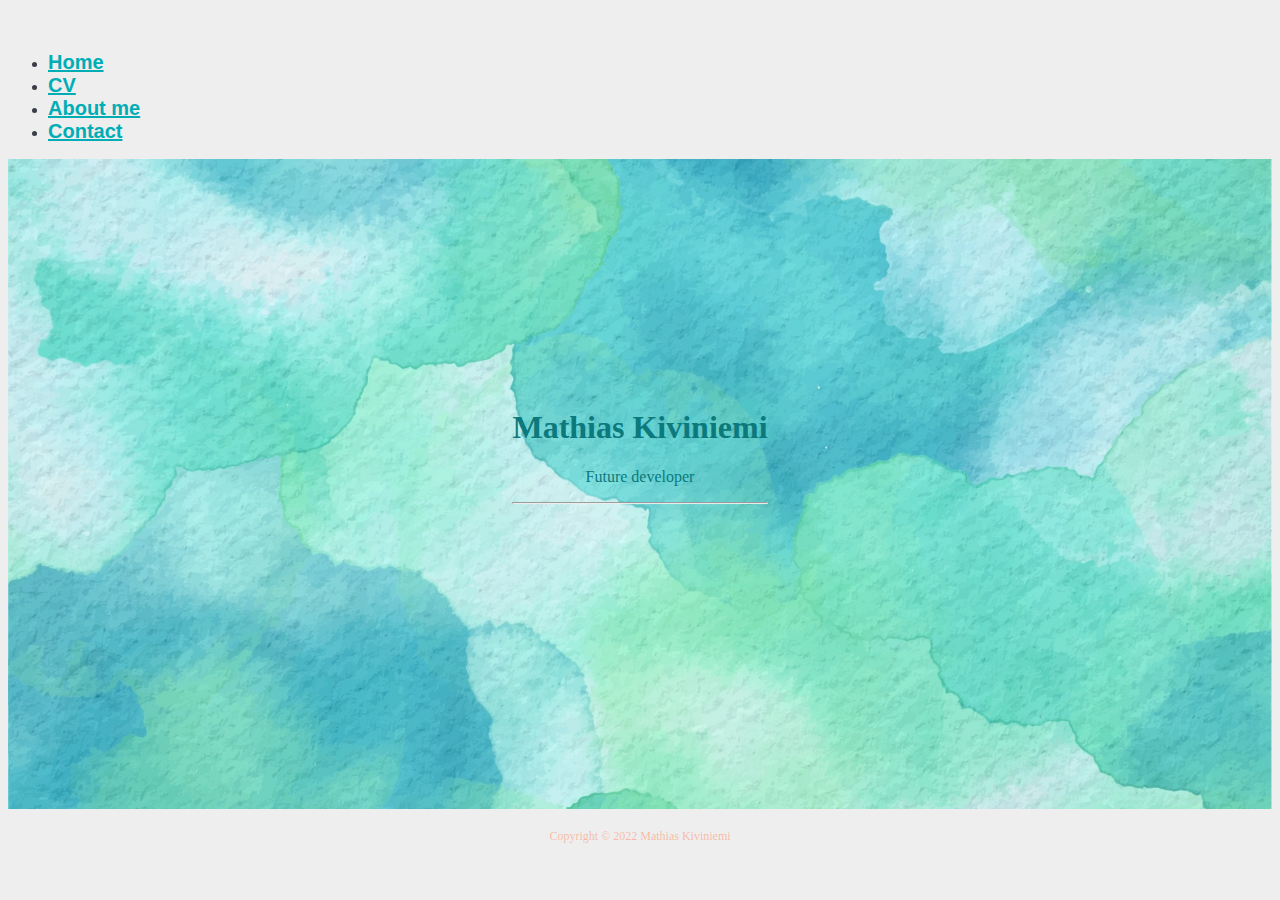
<file: index.html>
<!DOCTYPE html>
<html lang="en">
  <head>
    <meta charset="UTF-8" />
    <meta http-equiv="X-UA-Compatible" content="IE=edge" />
    <meta name="viewport" content="width=device-width, initial-scale=1.0" />
    <title>Mathias Kiviniemi CV</title>
    <!--Bootstrap!-->
    <link
      href="https://cdn.jsdelivr.net/npm/bootstrap@5.2.3/dist/css/bootstrap.min.css"
      rel="stylesheet"
      integrity="sha384-rbsA2VBKQhggwzxH7pPCaAqO46MgnOM80zW1RWuH61DGLwZJEdK2Kadq2F9CUG65"
      crossorigin="anonymous"
    />
    <script
      src="https://cdn.jsdelivr.net/npm/bootstrap@5.2.3/dist/js/bootstrap.bundle.min.js"
      integrity="sha384-kenU1KFdBIe4zVF0s0G1M5b4hcpxyD9F7jL+jjXkk+Q2h455rYXK/7HAuoJl+0I4"
      crossorigin="anonymous"
    ></script>
    <!--Styles CSS-->
    <link href="/styles/styles.css" rel="stylesheet" />
  </head>
  <body>
    <ul class="nav justify-content-center">
      <li class="nav-item"><a class="nav-link" href="/index.html">Home</a></li>
      <li class="nav-item"><a class="nav-link" href="/cv.html">CV</a></li>
      <li class="nav-item"><a class="nav-link" href="/aboutME.html">About me</a></li>
      <li class="nav-item"><a class="nav-link" href="/contact.html">Contact</a></li>
    </ul>
    <div class="frontpage-img"> 
      <div class="centered"> 
        <h1>Mathias Kiviniemi</h1> 
        <p>Future developer</p> 
        <hr> 
      </div> 
  </div>
  <footer>
    <p>Copyright &copy; 2022 Mathias Kiviniemi</p>
  </footer> 
  </body>
</html>
</file>
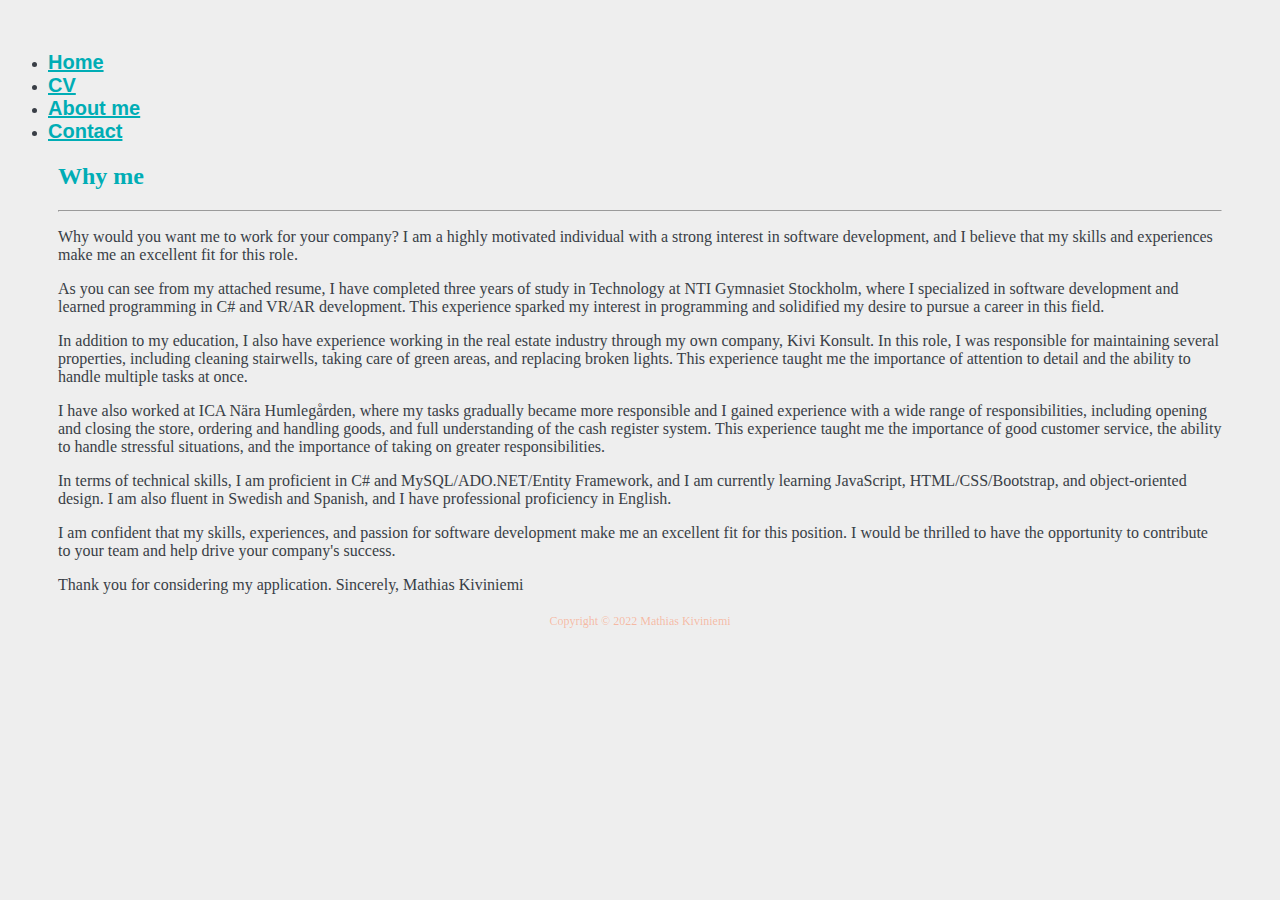
<file: aboutME.html>
<!DOCTYPE html>
<html lang="en">
  <head>
    <meta charset="UTF-8" />
    <meta http-equiv="X-UA-Compatible" content="IE=edge" />
    <meta name="viewport" content="width=device-width, initial-scale=1.0" />
    <title>About me</title>
    <!--Bootstrap!-->
    <link
      href="https://cdn.jsdelivr.net/npm/bootstrap@5.2.3/dist/css/bootstrap.min.css"
      rel="stylesheet"
      integrity="sha384-rbsA2VBKQhggwzxH7pPCaAqO46MgnOM80zW1RWuH61DGLwZJEdK2Kadq2F9CUG65"
      crossorigin="anonymous"
    />
    <script
      src="https://cdn.jsdelivr.net/npm/bootstrap@5.2.3/dist/js/bootstrap.bundle.min.js"
      integrity="sha384-kenU1KFdBIe4zVF0s0G1M5b4hcpxyD9F7jL+jjXkk+Q2h455rYXK/7HAuoJl+0I4"
      crossorigin="anonymous"
    ></script>
    <!--Styles CSS-->
    <link href="/styles/styles.css" rel="stylesheet" />
  </head>
  <body>
    <ul class="nav justify-content-center">
      <li class="nav-item"><a class="nav-link" href="/index.html">Home</a></li>
      <li class="nav-item"><a class="nav-link" href="/cv.html">CV</a></li>
      <li class="nav-item"><a class="nav-link" href="/aboutME.html">About me</a></li>
      <li class="nav-item"><a class="nav-link" href="/contact.html">Contact</a></li>
    </ul>
    <div class="container">     
      <article class="resume-wrapper mx-auto theme-bg-light p-5 mb-5 my-5 shadow-lg">
        <header>
          <h2>Why me</h2>
        </header>
        <hr/>
        <p>     
          Why would you want me to work for your company? 
          I am a highly motivated individual with a strong interest in software development, 
          and I believe that my skills and experiences make me an excellent fit for this role.
        </p>
        <p>
          As you can see from my attached resume, I have completed three years of study 
          in Technology at NTI Gymnasiet Stockholm, where I specialized in software development 
          and learned programming in C# and VR/AR development. This experience sparked 
          my interest in programming and solidified my desire to pursue a career in this field.
        </p>
        <p>
          In addition to my education, I also have experience working in the real estate 
          industry through my own company, Kivi Konsult. In this role, I was responsible 
          for maintaining several properties, including cleaning stairwells, taking care of 
          green areas, and replacing broken lights. This experience taught me the importance 
          of attention to detail and the ability to handle multiple tasks at once.
        </p>
        <p>
         I have also worked at ICA Nära Humlegården, where my tasks gradually became more 
         responsible and I gained experience with a wide range of responsibilities, 
         including opening and closing the store, ordering and handling goods, and 
         full understanding of the cash register system. This experience taught me the 
         importance of good customer service, the ability to handle stressful situations, 
         and the importance of taking on greater responsibilities.
        </p>
        <p>
        In terms of technical skills, I am proficient in C# and MySQL/ADO.NET/Entity Framework, 
        and I am currently learning JavaScript, HTML/CSS/Bootstrap, and object-oriented design. 
        I am also fluent in Swedish and Spanish, and I have professional proficiency in English.
        </p>
        <p>
        I am confident that my skills, experiences, and passion for software development 
        make me an excellent fit for this position. I would be thrilled to have the 
        opportunity to contribute to your team and help drive your company's success. 
        </p>
        <p>
        Thank you for considering my application.
        Sincerely,
        Mathias Kiviniemi
        </p>
      </article>
    </div>
    <footer>
      <p>Copyright &copy; 2022 Mathias Kiviniemi</p>
    </footer> 
  </body>
</html>
</file>
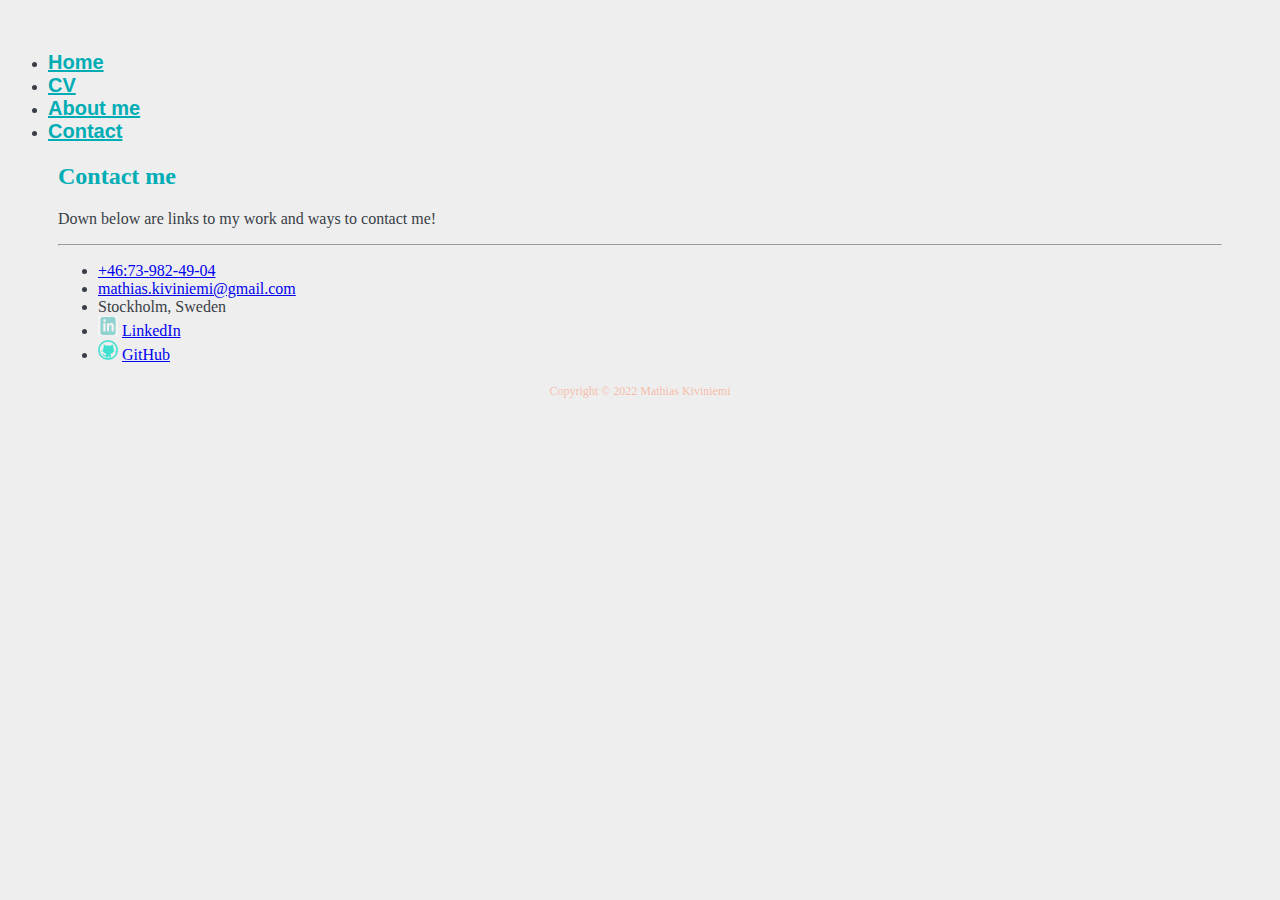
<file: contact.html>
<!DOCTYPE html>
<html lang="en">
<head>
    <meta charset="UTF-8">
    <meta http-equiv="X-UA-Compatible" content="IE=edge">
    <meta name="viewport" content="width=device-width, initial-scale=1.0">
    <title>Contact Me</title>
    <!--Bootstrap!-->
    <link href="https://cdn.jsdelivr.net/npm/bootstrap@5.2.3/dist/css/bootstrap.min.css" rel="stylesheet" integrity="sha384-rbsA2VBKQhggwzxH7pPCaAqO46MgnOM80zW1RWuH61DGLwZJEdK2Kadq2F9CUG65" crossorigin="anonymous">
    <script src="https://cdn.jsdelivr.net/npm/bootstrap@5.2.3/dist/js/bootstrap.bundle.min.js" integrity="sha384-kenU1KFdBIe4zVF0s0G1M5b4hcpxyD9F7jL+jjXkk+Q2h455rYXK/7HAuoJl+0I4" crossorigin="anonymous"></script>
    <!--Styles CSS-->
    <link href="/styles/styles.css" rel="stylesheet">
</head>
<body>
    <ul class="nav justify-content-center">
        <li class="nav-item"><a class="nav-link" href="/index.html">Home</a></li>
        <li class="nav-item"><a class="nav-link" href="/cv.html">CV</a></li>
        <li class="nav-item"><a class="nav-link" href="/aboutME.html">About me</a></li>
        <li class="nav-item"><a class="nav-link" href="/contact.html">Contact</a></li>
      </ul>
        <div class="container">
          <article class="resume-wrapper mx-auto theme-bg-light p-5 mb-5 my-5 shadow-lg">
            <header>
              <h2>Contact me</h2>
              <p>Down below are links to my work and ways to contact me!</p>
            </header>
            <hr />
                <ul>
                  <li><a class="resume-link" href="tel:+4673-982-49-04">+46:73-982-49-04</a></li>
                  <li><a class="resume-link" href="mailto:mathias.kiviniemi@gmail.com">mathias.kiviniemi@gmail.com</a></li>
                  <li>Stockholm, Sweden</li>
                  <li>
                    <img src="/images/linkedin-logo.png" alt="LinkedIn" id="logo">
                    <a href="https://www.linkedin.com/in/mathias-kiviniemi-739070194/">LinkedIn</a>
                  </li>
                  <li>
                    <img src="/images/github-logo.png" alt="GitHub" id="logo">
                    <a href="https://github.com/MatteKiwi">GitHub</a>
                  </li>
                </ul>        
          </article>
        </div>   
        <footer>
          <p>Copyright &copy; 2022 Mathias Kiviniemi</p>
        </footer>  
</body>
</html>
</file>
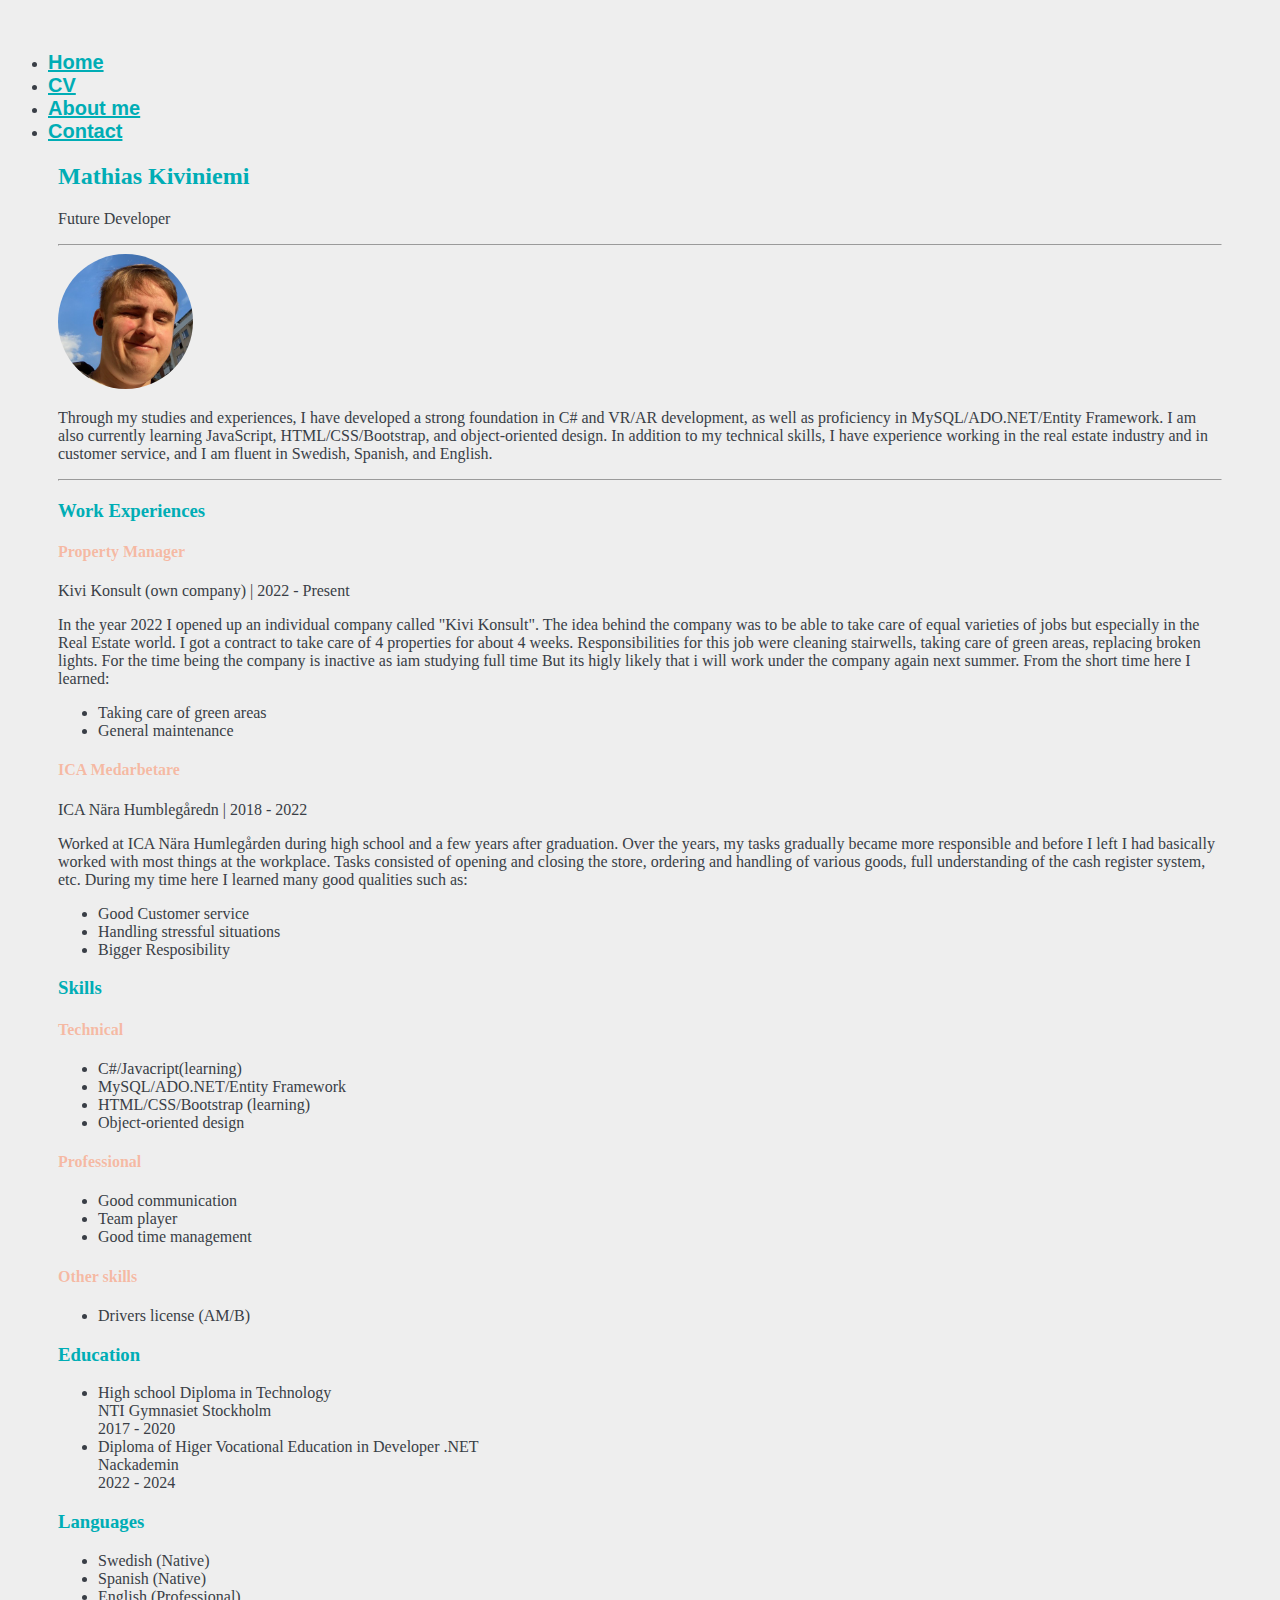
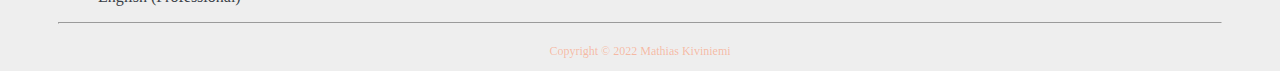
<file: cv.html>
<!DOCTYPE html>
<html lang="en">
  <head>
    <meta charset="UTF-8" />
    <meta http-equiv="X-UA-Compatible" content="IE=edge" />
    <meta name="viewport" content="width=device-width, initial-scale=1.0" />
    <title>Curiculum Vitae</title>
    <!--Bootstrap!-->
    <link href="https://cdn.jsdelivr.net/npm/bootstrap@5.2.3/dist/css/bootstrap.min.css" rel="stylesheet" integrity="sha384-rbsA2VBKQhggwzxH7pPCaAqO46MgnOM80zW1RWuH61DGLwZJEdK2Kadq2F9CUG65" crossorigin="anonymous"/>  
    <!--Styles CSS-->
    <link href="/styles/styles.css" rel="stylesheet" />
  </head>
  <body>
    <ul class="nav justify-content-center">
      <li class="nav-item"><a class="nav-link" href="/index.html">Home</a></li>
      <li class="nav-item"><a class="nav-link" href="/cv.html">CV</a></li>
      <li class="nav-item"><a class="nav-link" href="/aboutME.html">About me</a></li>
      <li class="nav-item"><a class="nav-link" href="/contact.html">Contact</a></li>
    </ul>
    <div class="main-wrapper">
      <div class="container">
        <article class="resume-wrapper mx-auto theme-bg-light p-5 mb-5 my-5 shadow-lg">   
          <header>
            <h2>Mathias Kiviniemi</h2>
            <p>Future Developer</p>
          </header>
          <hr />
          <div class="resume-intro py-3">
            <div class="row align-items-center">
              <div class="col-12 col-md-3 col-xl-2 text-lg-center">
                <img src="/images/profilepic.jpeg" class="mb-3 mb-md-0 me-md-5 ms-md-0" alt="image" id="profilepic"/>               
              </div>  
                 <div class="col text-start">
                    <p> 
                      Through my studies and experiences, I have developed a strong foundation 
                      in C# and VR/AR development, as well as proficiency in 
                      MySQL/ADO.NET/Entity Framework. I am also currently learning 
                      JavaScript, HTML/CSS/Bootstrap, and object-oriented design. 
                      In addition to my technical skills, I have experience working 
                      in the real estate industry and in customer service, 
                      and I am fluent in Swedish, Spanish, and English. 
                    </p>
                  </div>             
            </div>
          </div>
          <hr />
          <div class="resume-body">
            <div class="row">
              <div class="resume-main col-12 col-lg-8 col-xl-9 pe-0 pe-lg-5">
                <section class="work-section py-3">
                  <h3 class="text-uppercase resume-section-heading mb-4">Work Experiences</h3>
                  <div class="item mb-3">
                    <div class="item-heading row align-items-center mb-2">
                      <h4 class="item-title col-12 col-md-6 col-lg-8 mb-2 mb-md-0">Property Manager</h4>
                      <p>Kivi Konsult (own company) | 2022 - Present</p>
                    </div>
                    <div class="item-content">
                      <p>
                        In the year 2022 I opened up an individual company 
                        called "Kivi Konsult". The idea behind the company 
                        was to be able to take care of equal varieties of jobs 
                        but especially in the Real Estate world. 
                        I got a contract to take care of 4 properties for about 
                        4 weeks. Responsibilities for this job were 
                        cleaning stairwells, taking care of green areas, 
                        replacing broken lights. For the time being the company is inactive as iam studying full time
                        But its higly likely that i will work under the company again next summer. From the short time here 
                        I learned: 
                      </p>
                      <ul>
                        <li>Taking care of green areas</li>
                        <li>General maintenance</li>
                      </ul>
                    </div>
                  </div>
                  
                  <div class="item mb-3">
                    <div class="item-heading row align-items-center mb-2">
                      <h4 class="item-title col-12 col-md-6 col-lg-8 mb-2 mb-md-0">ICA Medarbetare</h4>
                      <p>ICA Nära Humblegåredn | 2018 - 2022</p>
                    </div>
                    <div class="item-content">
                      <p>
                        Worked at ICA Nära Humlegården during high school and a few years after graduation. 
                        Over the years, my tasks gradually became more responsible and before I left 
                        I had basically worked with most things at the workplace. 
                        Tasks consisted of opening and closing the store, 
                        ordering and handling of various goods, full understanding of 
                        the cash register system, etc. During my time here 
                        I learned many good qualities such as:
                      </p>
                      <ul>
                        <li>Good Customer service</li>
                        <li>Handling stressful situations</li>
                        <li>Bigger Resposibility</li>
                      </ul>
                    </div>
                  </div>                      
                </section>              
              </div>            
              <aside class="resume-aside col-12 col-lg-4 col-xl-3 px-lg-4 pb-lg-4">
                <section class="skills-section py-3">
                  <h3>Skills</h3>
                  <div class="item">
                    <h4 class="item-title">Technical</h4>
                    <ul>
                      <li>C#/Javacript(learning)</li>
                      <li>MySQL/ADO.NET/Entity Framework</li>
                      <li>HTML/CSS/Bootstrap (learning)</li>
                      <li>Object-oriented design</li>
                    </ul>
                  </div>
                  <div class="item">
                    <h4 class="item-title">Professional</h4  >
                    <ul>
                      <li>Good communication</li>
                      <li>Team player</li>
                      <li>Good time management</li>
                    </ul>
                  </div>
                  <div class="item">
                    <h4 class="item-title">Other skills</h4  >
                    <ul>
                      <li>Drivers license (AM/B)</li>
                    </ul>
                  </div>
                </section>
                <section class="education-section py-3">
                  <h3 class="text-uppercase resume-section-heading mb-4">Education</h3>
                  <ul >
                    <li class="mb-3">
                      <div class="resume-degree font-weight-bold">High school Diploma in Technology</div>
                      <div class="resume-degree-org text-muted">NTI Gymnasiet Stockholm</div>
                      <div class="resume-degree-time text-muted">2017 - 2020</div>
                    </li>
                    <li>
                      <div class="resume-degree font-weight-bold">Diploma of Higer Vocational Education in Developer .NET</div>
                      <div class="resume-degree-org text-muted">Nackademin</div>
                      <div class="resume-degree-time text-muted">2022 - 2024</div>
                    </li>
                  </ul>
                </section>
                <section class="skills-section py-3">
                  <h3 class="text-uppercase resume-section-heading mb-4">Languages</h3>
                  <ul>
                    <li class="mb-2">Swedish <span class="text-muted">(Native)</span></li>
                    <li class="mb-2">Spanish <span class="text-muted">(Native)</span></li>
                    <li class="mb-2">English <span class="text-muted">(Professional)</li>
                  </ul>
                </section>               
              </aside>
            </div>
          </div>
          <hr/>         
        </article>
      </div>  
      <footer>
        <p>Copyright &copy; 2022 Mathias Kiviniemi</p>
      </footer>    
  </body>
</html>
</file>
<file: styles/styles.css>
body{
    background-color: #EEEEEE;
    color: #393E46;
}

h2{
    color: #00ADB5;
    font-weight: bold;
}

h3{
    color: #00ADB5;
    font-weight: bold;   
}

h4{
    color: rgba(255, 127, 80, 0.467);
}

footer{
    font-size: 12px;
    text-align: center;
    margin-top: 20px;
    color: rgba(255, 127, 80, 0.467);
}

#profilepic{
    width: 135px;
    height: 135px; 
    border-radius: 50%;
}

.nav{
    padding-top: 35px;
    font-weight: bold;
}

.nav-link:hover{
    color: black;
}

.nav-link {
    color: #00ADB5;
    font-size: 20px;
    font-family:'Helvetica'; 
       
}

.container{
  padding-left: 50px;
  padding-right: 50px;
    
}

#logo{
    width: 20px;
    height: 20px;
}

#index-img{
    align-content: center;
    width: fit-content;
    height: 100%;
    border-radius: 2%;
   
}
    
.jumbotron{
    text-align: center;
    height: 100%;
}

.centered{
  text-align: center;
  position: absolute;
  top: 50%;
  left: 50%;
  transform: translate(-50%, -50%);
  color: #0c797d;

}

.frontpage-img{
    background-image: url("/images/indexIMG.jpg");
    background-size: cover;
    background-repeat: no-repeat;
    width: 100%;
    height: 650px;
}
</file>
